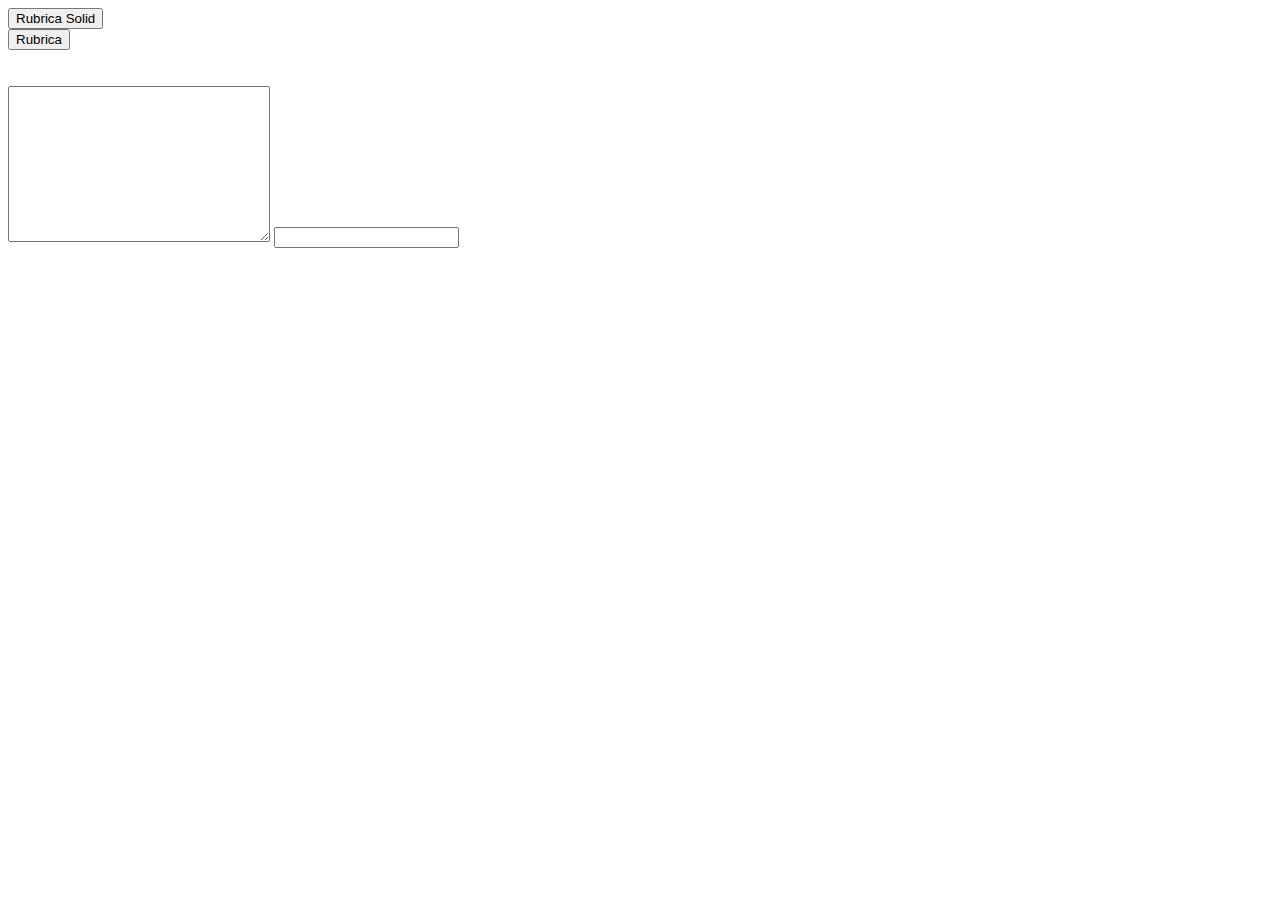
<file: index.html>
<!DOCTYPE html>
<html lang="en">
<head>
    <meta charset="UTF-8">
    <meta http-equiv="X-UA-Compatible" content="IE=edge">
    <meta name="viewport" content="width=device-width, initial-scale=1.0">
    <title>Document</title>
    <link rel="stylesheet" type="text/css" href="rubrica.css">
    <script type="text/javascript" src='./listRubrica.js'></script>
    <script type="text/javascript" src='https://cdnjs.cloudflare.com/ajax/libs/jquery/3.6.0/jquery.min.js'></script>
    




</head>
<body>
   
    <div id="app">
        <button onclick="rubrica.newRubrica()">Rubrica Solid</button>
        <br>
        <button onclick="openRubrica()">Rubrica</button>

        <br>
        <br>
        <br>
        <div>
            <textarea name="" id="final-value" cols="30" rows="10"></textarea>
            <input type="text" name="" id="grade">
        </div>
    </div>
    <!-- <img src="../rubrica/edit.svg" alt=""> -->
    <script type="text/javascript" src='./rubricaclass.js'></script>
    <script type="text/javascript" src='./rubrica.js'></script>
</body>
</html>
</file>
<file: rubrica.css>
.rubrica-button{
    position: relative;
    top: -50px;
    z-index: 999;
    float: right;
    margin-right: 10px;
}

.rubrica-container {
    width: 100%;
    position: fixed;
    height: 60%;
    bottom: 12px;
    z-index: 1000;
    margin-left: auto;
    margin-right: auto;
}

.rubrica-container .topo img {
    padding: 0;
    margin: 0;
    display: block;
}

.rubrica {
    position: relative;
    margin-left: auto;
    margin-right: auto;
    width: 80%;
    height: 100%;
}
.rubrica-box {
   display: flex;
   flex-direction: column;
   margin: 0;
   border-radius: 6px;
   border:3px solid #43aa8d;
}

.rubrica-footer{
    background-color: rgb(189, 188, 190);
    height: 100%;
    display: flex;
   flex-direction: row;
   justify-content: space-between
}

.rubrica-content{
    width: 100%;
    background-color: rgb(255, 255, 255);
    overflow:auto; 
    padding: 5px;
    height:53vh;
}

.rubrica-box-footer-1{
    width: 50%;
}

.rubrica-box-footer-2{
    width: 50%;
    text-align: center;
    padding-top: 1%;
}

.rubrica-box-footer-3{
    align-items: flex-end;
    width: 50%;
}

.rubrica-buttons-send{
    float: right;
    padding: 2%;
    padding-right: 3%;
}

.clear-button{
    float: left;
    margin-top: 2%;
    margin-left: 4%;
}

.rubrica-theme {
    padding: 20px;
    width: 100%;
}

.rubrica-display{
    display: flex;
    flex-direction: row;
    flex-wrap: wrap;
    justify-content: center;
    align-items: center;
    margin-bottom: 1%;
}

.rubrica-table{
    width: 100%; 
    /* border: 1px solid rgb(0, 0, 0); */
}

.th-title{
    text-align: center;
    padding: 5px;
    border-bottom: 3px solid;
    /* margin-bottom: 2px; */
    padding-bottom: 15px;
}

.td-grade{
    text-align: center;
    width: 10%;
}

.td-rubrica{
    width: 20%;
    text-align: center;
}
/* revisar */

.rubrica-table-tr{
    /* border: 1px solid rgb(152, 155, 17); */
    padding: 10px;
}

.rubrica-table-td{
    border-bottom: 1px solid rgb(152, 155, 17);
    padding: 10px;
}

.td-rubrica-descripton{
    text-align: justify;
}

.input-total{
    border: none;
    width: 40px;
    text-align: center;
    background: rgb(189, 188, 190);
    font-weight: bold;
    font-size: 16px;
}

.btn-cancel-rubrica{
    background-color: red;
    color: white;
    margin-right: 10px;
    font-weight: 400;
    padding: .375rem .75rem;
    border-radius: .25rem;
    display: inline-block;
    text-align: center;
    vertical-align: middle;
    border: 1px solid transparent;

}

.btn-cancel:hover{
    cursor: pointer;
}

.color-rubrica-pencil{
    color: green;
}
</file>
